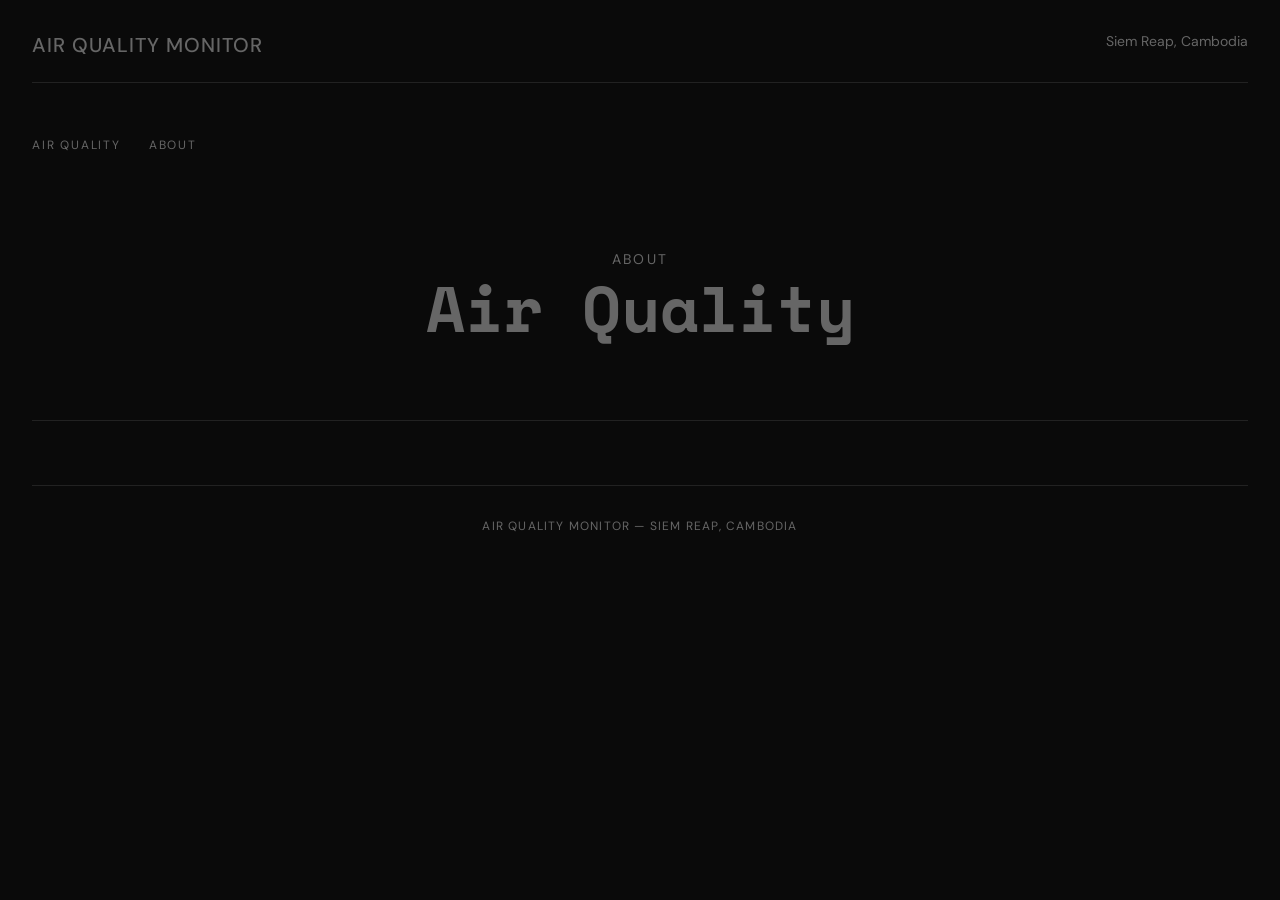
<file: app/static/learn/index.html>
<!DOCTYPE html>
<html lang="en">
<head>
    <meta charset="UTF-8">
    <meta name="viewport" content="width=device-width, initial-scale=1.0">
    <title>Air Quality - Siem Reap</title>
    <link rel="icon" href="/images/favicon.ico" />
    <link rel="preconnect" href="https://fonts.googleapis.com">
    <link rel="preconnect" href="https://fonts.gstatic.com" crossorigin>
    <link href="https://fonts.googleapis.com/css2?family=DM+Sans:wght@400;500&family=Space+Mono:wght@700&display=swap" rel="stylesheet">
    <style>
        :root {
            --bg: #0a0a0a;
            --text: #fafafa;
            --text-dim: #666;
            --card-bg: #141414;
            --border: #222;
        }

        * { margin: 0; padding: 0; box-sizing: border-box; }

        body {
            font-family: 'DM Sans', sans-serif;
            background: var(--bg);
            color: var(--text);
            min-height: 100vh;
            padding: 2rem;
        }

        .container { max-width: 1400px; margin: 0 auto; }

        header {
            display: flex;
            justify-content: space-between;
            align-items: flex-start;
            margin-bottom: 3rem;
            padding-bottom: 1.5rem;
            border-bottom: 1px solid var(--border);
        }

        header h1 {
            font-family: 'DM Sans', sans-serif;
            font-weight: 500;
            font-size: 1.25rem;
            letter-spacing: 0.05em;
            text-transform: uppercase;
            color: var(--text-dim);
        }

        header h1 a {
            color: inherit;
            text-decoration: none;
        }

        .location {
            font-size: 0.875rem;
            color: var(--text-dim);
        }

        .nav-link {
            font-size: 0.75rem;
            text-transform: uppercase;
            letter-spacing: 0.15em;
            color: var(--text-dim);
            text-decoration: none;
            margin-top: 0.4rem;
            display: inline-block;
            transition: color 0.2s;
        }

        .nav-link + .nav-link {
            margin-left: 1.5rem;
        }

        .nav-link:hover { color: var(--text); }

        nav { margin-bottom: 3rem; }

        .hero {
            text-align: center;
            padding: 3rem 0 4rem;
            border-bottom: 1px solid var(--border);
            margin-bottom: 3rem;
        }

        .hero-label {
            font-size: 0.875rem;
            text-transform: uppercase;
            letter-spacing: 0.15em;
            color: var(--text-dim);
            margin-bottom: 0.5rem;
        }

        .hero-title {
            font-family: 'Space Mono', monospace;
            font-size: clamp(2rem, 8vw, 4rem);
            font-weight: 700;
            line-height: 1;
            margin-bottom: 1rem;
            color: var(--text-dim);
        }

        .hero-subtitle {
            font-size: 1.5rem;
            font-weight: 500;
            color: var(--text-dim);
        }

        footer {
            text-align: center;
            padding-top: 2rem;
            margin-top: 4rem;
            border-top: 1px solid var(--border);
        }

        .footer-text {
            font-size: 0.75rem;
            color: var(--text-dim);
            text-transform: uppercase;
            letter-spacing: 0.1em;
        }

        @media (max-width: 768px) {
            body { padding: 1rem; }
            header { flex-direction: column; gap: 0.5rem; margin-bottom: 2rem; }
        }
    </style>
</head>
<body>
    <div class="container">
        <header>
            <h1><a href="/">Air Quality Monitor</a></h1>
            <span class="location">Siem Reap, Cambodia</span>
        </header>
        <nav>
            <a href="/" class="nav-link">Air Quality</a>
            <a href="/learn/" class="nav-link">About</a>
        </nav>

        <div class="hero">
            <div class="hero-label">About</div>
            <div class="hero-title">Air Quality</div>
            <!-- <div class="hero-subtitle">Understanding the air we breathe</div> -->
        </div>

        <footer>
            <div class="footer-text">Air Quality Monitor &mdash; Siem Reap, Cambodia</div>
        </footer>
    </div>
</body>
</html>
</file>
